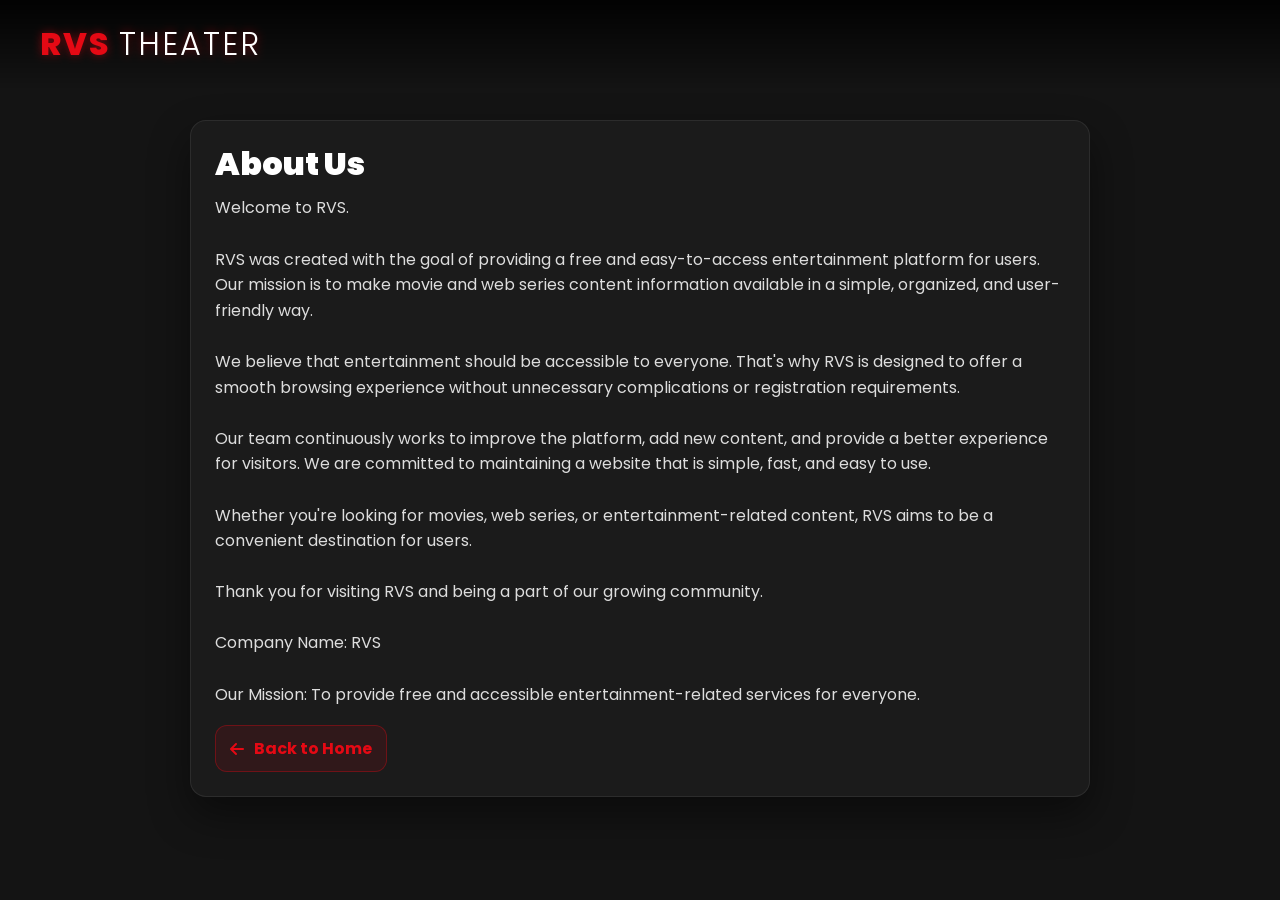
<file: about-us.html>
<!DOCTYPE html>
<html lang="en">
<head>
  <meta charset="UTF-8" />
  <meta name="viewport" content="width=device-width, initial-scale=1.0" />
  <title>About Us - RVS Theater</title>

  <!-- FontAwesome for Icons -->
  <link rel="stylesheet" href="https://cdnjs.cloudflare.com/ajax/libs/font-awesome/6.4.0/css/all.min.css">
  <!-- Google Fonts -->
  <link href="https://fonts.googleapis.com/css2?family=Poppins:wght@300;600;800&display=swap" rel="stylesheet">

  <link rel="stylesheet" href="style.css">

  <script async src="https://pagead2.googlesyndication.com/pagead/js/adsbygoogle.js?client=ca-pub-4698205344328039" crossorigin="anonymous"></script>

  <style>
    .about-page{
      width: 90%;
      max-width: 900px;
      margin: 120px auto 60px;
      padding: 24px;
      background: rgba(255,255,255,0.03);
      border: 1px solid rgba(255,255,255,0.08);
      border-radius: 16px;
      box-shadow: 0 18px 40px rgba(0,0,0,0.45);
      color: #fff;
    }
    .about-page h1{
      font-size: 2rem;
      line-height: 1.2;
      margin: 0 0 12px;
      font-weight: 900;
    }
    .about-page pre{
      white-space: pre-wrap;
      word-wrap: break-word;
      font-family: inherit;
      font-size: 1rem;
      line-height: 1.6;
      color: #ddd;
      margin: 0;
    }
    .about-back{
      margin-top: 18px;
      display: inline-flex;
      gap: 10px;
      align-items: center;
      padding: 10px 14px;
      border-radius: 12px;
      background: rgba(229, 9, 20, 0.1);
      border: 1px solid rgba(229, 9, 20, 0.35);
      color: var(--primary);
      text-decoration: none;
      font-weight: 700;
    }
  </style>
</head>
<body>
  <header>
    <div class="brand">RVS <span>Theater</span></div>
  </header>

  <main class="about-page" aria-live="polite">
    <h1>About Us</h1>
    <pre>Welcome to RVS.

RVS was created with the goal of providing a free and easy-to-access entertainment platform for users. Our mission is to make movie and web series content information available in a simple, organized, and user-friendly way.

We believe that entertainment should be accessible to everyone. That's why RVS is designed to offer a smooth browsing experience without unnecessary complications or registration requirements.

Our team continuously works to improve the platform, add new content, and provide a better experience for visitors. We are committed to maintaining a website that is simple, fast, and easy to use.

Whether you're looking for movies, web series, or entertainment-related content, RVS aims to be a convenient destination for users.

Thank you for visiting RVS and being a part of our growing community.

Company Name: RVS

Our Mission: To provide free and accessible entertainment-related services for everyone.</pre>

    <a class="about-back" href="index.html">
      <i class="fas fa-arrow-left" aria-hidden="true"></i>
      Back to Home
    </a>
  </main>

  <script>
  atOptions = {
    'key' : '957ea7800615c23ebdbcd26f469ce857',
    'format' : 'iframe',
    'height' : 90,
    'width' : 728,
    'params' : {}
  };
</script>
<script src="https://www.highperformanceformat.com/957ea7800615c23ebdbcd26f469ce857/invoke.js"></script>
  <script src="https://pl29725440.effectivecpmnetwork.com/5c/d1/eb/5cd1eb76dc740b554dbc15cb392d6014.js"></script>
</body>
</html>
</file>
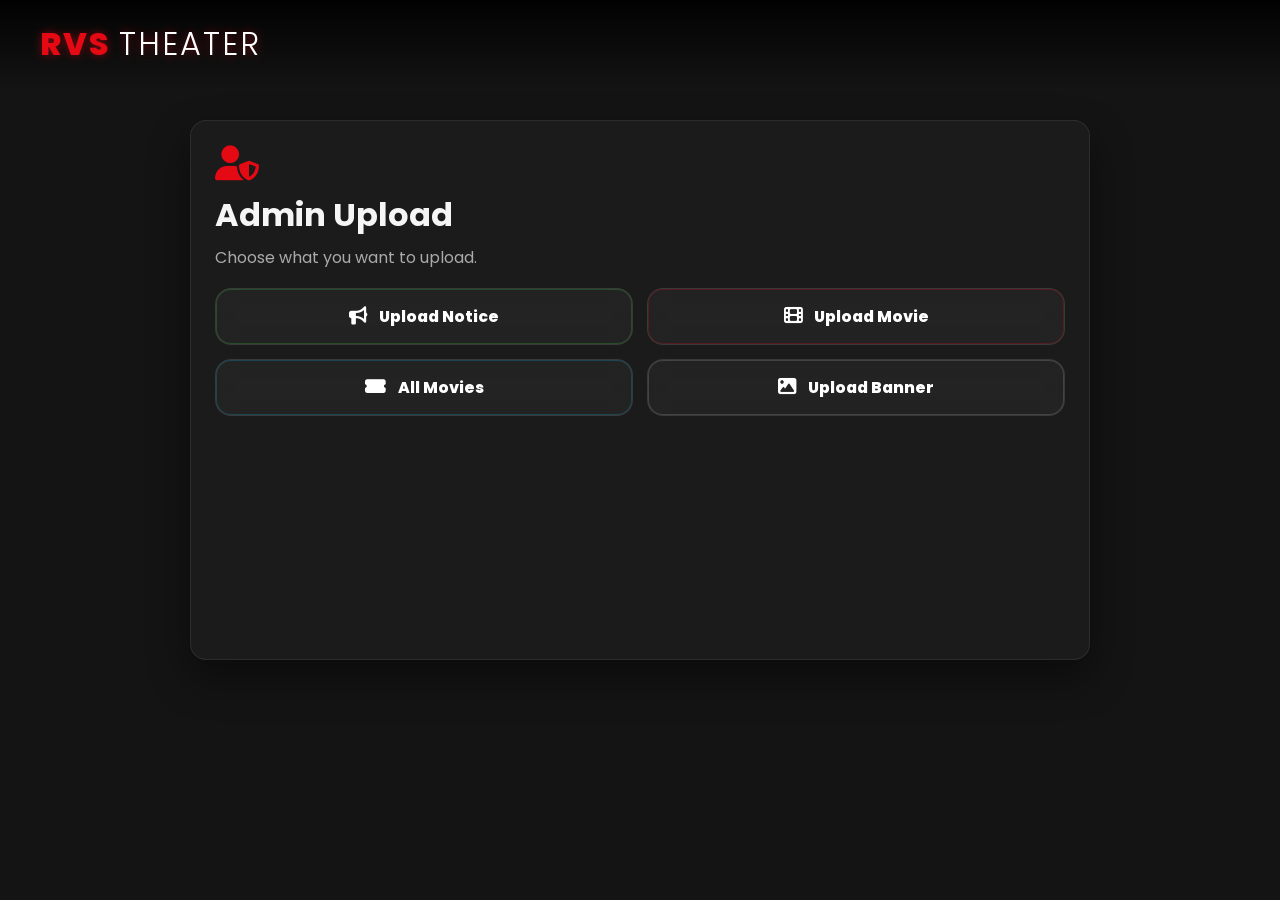
<file: admin.html>
<!DOCTYPE html>
<html lang="en">
<head>
    <meta charset="UTF-8">
    <meta name="viewport" content="width=device-width, initial-scale=1.0">
    <title>Admin - RVS Theater</title>

    <!-- FontAwesome for Icons -->
    <link rel="stylesheet" href="https://cdnjs.cloudflare.com/ajax/libs/font-awesome/6.4.0/css/all.min.css">
    <!-- Google Fonts -->
    <link href="https://fonts.googleapis.com/css2?family=Poppins:wght@300;600;800&display=swap" rel="stylesheet">

    <link rel="stylesheet" href="style.css">

        <style>
            /* Page-specific tweaks so we don't have to change global CSS */
            .admin-actions{
                display:grid;
                grid-template-columns: repeat(2, minmax(0, 1fr));
                gap:14px;
                margin-top: 10px;
            }
            .admin-action-btn{
                width:100%;
                background: rgba(255,255,255,0.04);
                border: 1px solid rgba(255,255,255,0.10);
                color: #fff;
                border-radius: 16px;
                padding: 16px 12px;
                font-weight: 800;
                cursor: pointer;
                transition: transform 0.18s ease, box-shadow 0.18s ease, border-color 0.18s ease, background 0.18s ease;
                display:flex;
                align-items:center;
                justify-content:center;
                gap: 12px;
                backdrop-filter: blur(10px);
            }

        .admin-action-btn i{
            font-size: 1.15rem;
        }
        .admin-action-btn span{
            font-size: 0.98rem;
            white-space: nowrap;
        }
        .admin-action-btn:hover{
            transform: translateY(-2px);
            background: rgba(229, 9, 20, 0.12);
            border-color: rgba(229, 9, 20, 0.45);
            box-shadow: 0 18px 40px rgba(0,0,0,0.35);
        }
        .admin-action-btn:active{
            transform: translateY(-1px) scale(0.99);
        }
        
        .admin-action-notice{
            box-shadow: inset 0 0 0 1px rgba(50,205,50,0.25);
        }
        .admin-action-notice:hover{
            background: rgba(50,205,50,0.12);
            border-color: rgba(50,205,50,0.45);
        }
        
        .admin-action-movie{
            box-shadow: inset 0 0 0 1px rgba(229,9,20,0.25);
        }
        .admin-action-upcoming{
            box-shadow: inset 0 0 0 1px rgba(255,215,0,0.25);
        }
        .admin-action-upcoming:hover{
            background: rgba(255,215,0,0.12);
            border-color: rgba(255,215,0,0.45);
            color: #fff;
        }
        .admin-action-all{
            box-shadow: inset 0 0 0 1px rgba(0,191,255,0.22);
        }
        .admin-action-all:hover{
            background: rgba(0,191,255,0.12);
            border-color: rgba(0,191,255,0.45);
            color: #fff;
        }
        .admin-action-banner{
            box-shadow: inset 0 0 0 1px rgba(255,255,255,0.14);
        }

        .admin-action-btn:hover{
            background: rgba(229, 9, 20, 0.16);
            box-shadow: 0 18px 40px rgba(0,0,0,0.35);
            transform: translateY(-2px);
        }
        @media (max-width: 520px){
            .admin-actions{grid-template-columns: 1fr;}
        }

        .admin-page {
            width: 90%;
            max-width: 900px;
            margin: 120px auto 60px;
            padding: 24px;
            background: rgba(255,255,255,0.03);
            border: 1px solid rgba(255,255,255,0.08);
            border-radius: 16px;
            box-shadow: 0 18px 40px rgba(0,0,0,0.45);
        }
        .admin-header {
            display: flex;
            gap: 14px;
            align-items: center;
            margin-bottom: 16px;
        }
        .admin-header i {
            font-size: 2.2rem;
            color: var(--primary);
        }
        .admin-page h1 {
            font-size: 2rem;
            line-height: 1.2;
        }
        .admin-page p {
            color: #aaa;
            font-size: 1rem;
            line-height: 1.6;
            margin: 10px 0 0;
        }
        .admin-back {
            margin-top: 18px;
            display: inline-flex;
            gap: 10px;
            align-items: center;
            padding: 10px 14px;
            border-radius: 12px;
            background: rgba(229, 9, 20, 0.1);
            border: 1px solid rgba(229, 9, 20, 0.35);
            color: var(--primary);
            text-decoration: none;
            font-weight: 700;
        }
        .admin-back i { color: var(--primary); }
    </style>

    <script async src="https://pagead2.googlesyndication.com/pagead/js/adsbygoogle.js?client=ca-pub-4698205344328039" crossorigin="anonymous"></script>

</head>
<body>
    <header>
        <div class="brand">RVS <span>Theater</span></div>
    </header>

    <main class="admin-page">
        <div class="admin-header">
            <i class="fas fa-user-shield" aria-hidden="true"></i>
        </div>

        <h1 style="margin: 6px 0 4px;">Admin Upload</h1>
        <p style="margin-bottom: 18px;">Choose what you want to upload.</p>

        <div class="admin-actions" aria-label="Admin actions">
            <button type="button" class="admin-action-btn admin-action-notice" onclick="window.location.href='notice-upload.html'">
                <i class="fas fa-bullhorn" aria-hidden="true"></i>
                <span>Upload Notice</span>
            </button>

            <button type="button" class="admin-action-btn admin-action-movie" onclick="alert('upload movie')">
                <i class="fas fa-film" aria-hidden="true"></i>
                <span>Upload Movie</span>
            </button>

            <button type="button" class="admin-action-btn admin-action-all" onclick="window.location.href='all-movies.html'">
                <i class="fas fa-ticket-alt" aria-hidden="true"></i>
                <span>All Movies</span>
            </button>

            <button type="button" class="admin-action-btn admin-action-banner" onclick="window.location.href='banner-upload.html'">
                <i class="fas fa-image" aria-hidden="true"></i>
                <span>Upload Banner</span>
            </button>
        </div>



    </main>


</body>
</html>
</file>
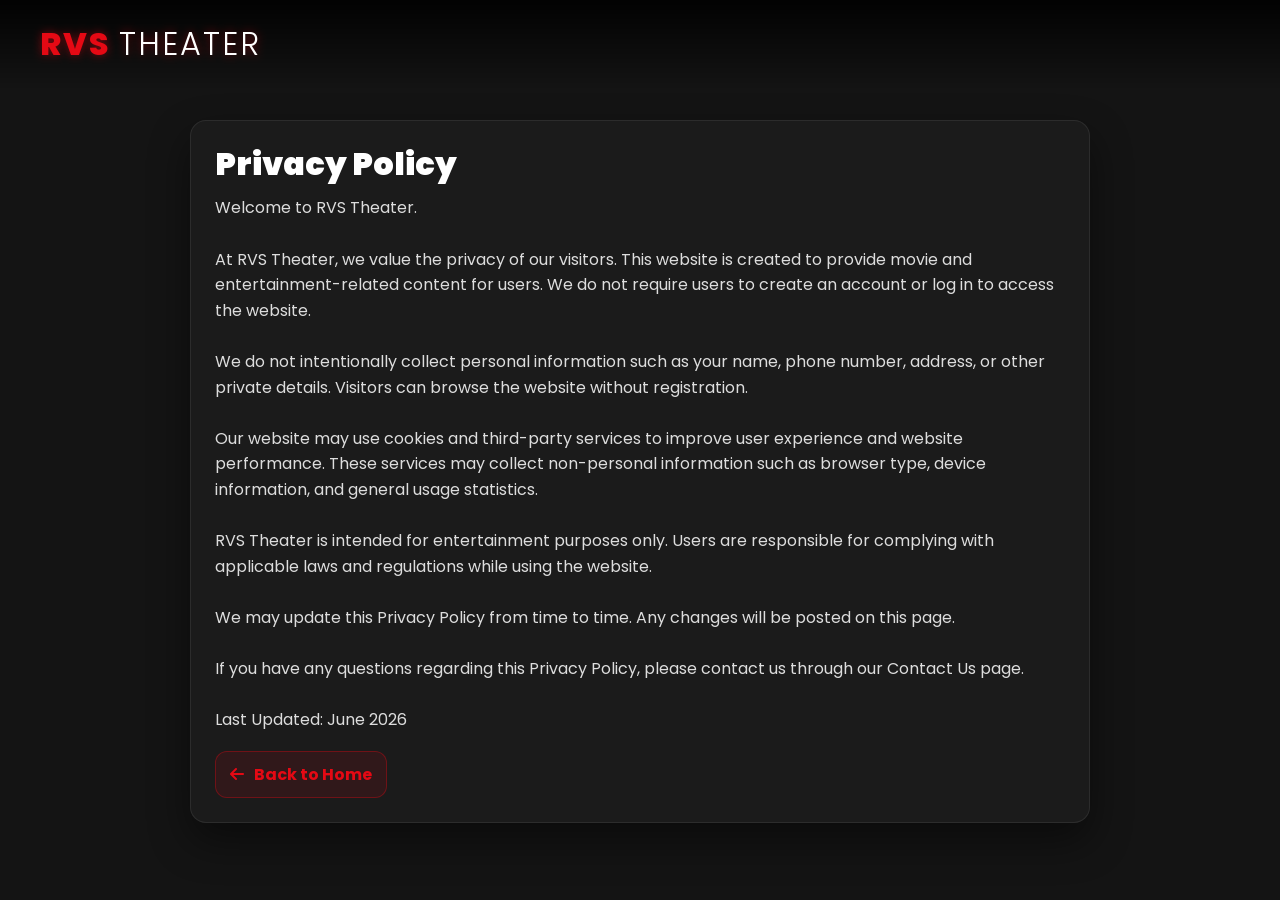
<file: Privacy-Policy.html>
<!DOCTYPE html>
<html lang="en">
<head>
  <meta charset="UTF-8" />
  <meta name="viewport" content="width=device-width, initial-scale=1.0" />
  <title>Privacy Policy - RVS Theater</title>

  <!-- FontAwesome for Icons -->
  <link rel="stylesheet" href="https://cdnjs.cloudflare.com/ajax/libs/font-awesome/6.4.0/css/all.min.css">
  <!-- Google Fonts -->
  <link href="https://fonts.googleapis.com/css2?family=Poppins:wght@300;600;800&display=swap" rel="stylesheet">

  <link rel="stylesheet" href="style.css">

  <script async src="https://pagead2.googlesyndication.com/pagead/js/adsbygoogle.js?client=ca-pub-4698205344328039" crossorigin="anonymous"></script>

  <style>
    .policy-page{
      width: 90%;
      max-width: 900px;
      margin: 120px auto 60px;
      padding: 24px;
      background: rgba(255,255,255,0.03);
      border: 1px solid rgba(255,255,255,0.08);
      border-radius: 16px;
      box-shadow: 0 18px 40px rgba(0,0,0,0.45);
      color: #fff;
    }
    .policy-page h1{
      font-size: 2rem;
      line-height: 1.2;
      margin: 0 0 12px;
      font-weight: 900;
    }
    .policy-page pre{
      white-space: pre-wrap;
      word-wrap: break-word;
      font-family: inherit;
      font-size: 1rem;
      line-height: 1.6;
      color: #ddd;
      margin: 0;
    }
    .policy-back{
      margin-top: 18px;
      display: inline-flex;
      gap: 10px;
      align-items: center;
      padding: 10px 14px;
      border-radius: 12px;
      background: rgba(229, 9, 20, 0.1);
      border: 1px solid rgba(229, 9, 20, 0.35);
      color: var(--primary);
      text-decoration: none;
      font-weight: 700;
    }
  </style>
</head>
<body>
  <header>
    <div class="brand">RVS <span>Theater</span></div>
  </header>

  <main class="policy-page" aria-live="polite">
    <h1>Privacy Policy</h1>
    <pre>Welcome to RVS Theater.

At RVS Theater, we value the privacy of our visitors. This website is created to provide movie and entertainment-related content for users. We do not require users to create an account or log in to access the website.

We do not intentionally collect personal information such as your name, phone number, address, or other private details. Visitors can browse the website without registration.

Our website may use cookies and third-party services to improve user experience and website performance. These services may collect non-personal information such as browser type, device information, and general usage statistics.

RVS Theater is intended for entertainment purposes only. Users are responsible for complying with applicable laws and regulations while using the website.

We may update this Privacy Policy from time to time. Any changes will be posted on this page.

If you have any questions regarding this Privacy Policy, please contact us through our Contact Us page.

Last Updated: June 2026</pre>

    <a class="policy-back" href="index.html">
      <i class="fas fa-arrow-left" aria-hidden="true"></i>
      Back to Home
    </a>
  </main>

  <script src="https://pl29725440.effectivecpmnetwork.com/5c/d1/eb/5cd1eb76dc740b554dbc15cb392d6014.js"></script>
</body>
</html>
</file>
<file: style.css>
:root {
    --primary: #e50914; /* Cinema Red */
    --dark: #141414;
    --light: #f5f5f5;
    --gray: #333;
}

* {
    margin: 0;
    padding: 0;
    box-sizing: border-box;
    font-family: 'Poppins', sans-serif;
}

body {
    background-color: var(--dark);
    color: var(--light);
    display: flex;
    flex-direction: column;
    align-items: center;
    min-height: 100vh;
    overflow-x: hidden;
}

/* Header Styling */
header {
    width: 100%;
    padding: 20px 40px;
    display: flex;
    justify-content: space-between;
    align-items: center;
    background: linear-gradient(to bottom, rgba(0,0,0,0.9), transparent);
    position: fixed;
    top: 0;
    z-index: 200;
}


.brand {
    font-size: 2rem;
    font-weight: 800;
    letter-spacing: 2px;
    color: var(--primary);
    text-transform: uppercase;
    text-shadow: 0 0 10px rgba(229, 9, 20, 0.5);
}

.brand span {
    color: white;
    font-weight: 300;
}

/* Navigation Bar */
.bottom-links {
    position: fixed;
    left: 16px;
    bottom: 110px;
    z-index: 101;
}

/* place links alongside the left edge of the bottom nav pill */
.nav-container .bottom-links {
    left: -500px;
    bottom: 1px;
    top: auto;
}

/* render as a left-side little column near the nav */
.nav-container .bottom-links .footer-link {
    display: block;
    margin: 0;
    width: max-content;
}

.footer-links {
    display: flex;
    flex-direction: column;
    gap: 8px;
}

.footer-link {
    color: rgba(245,245,245,0.85);
    font-size: 0.85rem;
    font-weight: 700;
    text-decoration: none;
    padding: 8px 10px;
    border-radius: 12px;
    background: rgba(20, 20, 20, 0.75);
    border: 1px solid rgba(255,255,255,0.08);
    backdrop-filter: blur(10px);
}

.footer-link:hover {
    color: var(--primary);
    border-color: rgba(229, 9, 20, 0.35);
}

.nav-container {
    position: fixed;
    bottom: 20px;
    background: rgba(20, 20, 20, 0.95);
    border: 1px solid #333;
    border-radius: 50px;
    padding: 10px 20px;
    display: flex;
    gap: 15px;
    box-shadow: 0 10px 30px rgba(0,0,0,0.8);
    backdrop-filter: blur(10px);
    z-index: 100;
}

.nav-btn {
    background: transparent;
    border: none;
    color: #888;
    display: flex;
    flex-direction: column;
    align-items: center;
    cursor: pointer;
    padding: 10px 15px;
    border-radius: 30px;
    transition: all 0.3s cubic-bezier(0.175, 0.885, 0.32, 1.275);
    position: relative;
    overflow: hidden;
    min-width: 70px;
}

.nav-btn i {
    font-size: 1.4rem;
    margin-bottom: 5px;
    transition: transform 0.2s;
}

.nav-btn span {
    font-size: 0.7rem;
    font-weight: 600;
}

/* Button Click Animation */
.nav-btn:active {
    transform: scale(0.9);
}

.nav-btn.active {
    color: var(--primary);
    background: rgba(229, 9, 20, 0.1);
}

.nav-btn.active i {
    transform: scale(1.2);
    text-shadow: 0 0 15px var(--primary);
}

/* Main Content Area */
main {
    margin-top: 100px;
    margin-bottom: 100px;
    width: 90%;
    max-width: 800px;
    position: relative;
    min-height: 60vh;
    height: auto;
    overflow: visible;
}

/* Avoid clipping of fixed header content on small screens */
html, body {
    height: 100%;
}






.section {
    /* Avoid absolute/height-based stacking that can clip movie cards during scroll. */
    position: static;
    width: 100%;
    opacity: 0;
    visibility: hidden;
    transform: none;
    transition: all 0.4s ease-in-out;
    display: flex;
    flex-direction: column;
    justify-content: flex-start;
    align-items: center;
    text-align: center;
    min-height: 0;
    padding: 0;
    margin: 0;
}



.section.active {
    opacity: 1;
    visibility: visible;
    transform: translateY(0);
}


.section h2 {
    font-size: 3rem;
    margin-bottom: 20px;
}

.section p {
    color: #aaa;
    font-size: 1.2rem;
    max-width: 600px;
    line-height: 1.6;
}

.icon-large {
    font-size: 5rem;
    color: #333;
    margin-bottom: 30px;
}

/* Specific styling for each section */
#home .icon-large { color: var(--primary); }
#movies .icon-large { color: #ffd700; }
#tv .icon-large { color: #00bfff; }
#upcoming .icon-large { color: #ff4500; }
#notice .icon-large { color: #32cd32; }

/* Movies cards */
.movies-grid {
    width: 100%;
    max-width: 900px;
    display: grid;
    grid-template-columns: repeat(auto-fit, minmax(210px, 1fr));
    gap: 18px;
    padding: 10px 0 110px; /* safe bottom space so cards aren't hidden behind fixed bottom nav */
    justify-items: center;
    overflow: visible;
    align-content: start;
    min-height: 0;
}



.movie-card {
    width: 100%;
    max-width: 240px;
    background: rgba(255,255,255,0.04);
    border: 1px solid rgba(255,255,255,0.08);
    border-radius: 14px;
    overflow: hidden;
    cursor: pointer;
    transition: transform 0.18s ease, box-shadow 0.18s ease, border-color 0.18s ease;
    box-shadow: 0 10px 25px rgba(0,0,0,0.35);
}

.movie-card:focus-visible {
    outline: 3px solid rgba(229, 9, 20, 0.6);
    outline-offset: 2px;
}

.movie-card:hover {
    transform: translateY(-4px);
    border-color: rgba(229, 9, 20, 0.35);
    box-shadow: 0 18px 40px rgba(0,0,0,0.55);
}

.movie-poster {
    width: 100%;
    height: 140px;
    background: rgba(0,0,0,0.25);
    object-fit: cover;
    display: block;
}

.movie-card-body {
    padding: 12px 12px 14px;
    text-align: left;
}

.movie-title {
    font-weight: 800;
    font-size: 1rem;
    margin-bottom: 6px;
    color: #fff;
}

.movie-desc {
    font-size: 0.85rem;
    color: #aaa;
    line-height: 1.35;
    margin-bottom: 8px;
    display: -webkit-box;
    -webkit-line-clamp: 3;
    -webkit-box-orient: vertical;
    overflow: hidden;
}

.movie-meta {
    font-size: 0.78rem;
    color: #ddd;
    display: flex;
    justify-content: space-between;
    align-items: center;
    gap: 10px;
}

.movie-tag {
    color: var(--primary);
    font-weight: 700;
}

/* Notices cards (Notice Board only) */
.notice-card {
    width: 100%;
    max-width: 240px;
    background: rgba(255,255,255,0.04);
    border: 1px solid rgba(255,255,255,0.08);
    border-radius: 14px;
    overflow: hidden;
    cursor: pointer;
    transition: transform 0.18s ease, box-shadow 0.18s ease, border-color 0.18s ease;
    box-shadow: 0 10px 25px rgba(0,0,0,0.35);
    position: relative;
}

.notice-card:focus-visible {
    outline: 3px solid rgba(50, 205, 50, 0.6);
    outline-offset: 2px;
}

.notice-card:hover {
    transform: translateY(-4px);
    border-color: rgba(50, 205, 50, 0.35);
    box-shadow: 0 18px 40px rgba(0,0,0,0.55);
}

.notice-poster {
    width: 100%;
    height: 140px;
    background: rgba(0,0,0,0.25);
    object-fit: cover;
    display: block;
}

.notice-card-body {
    padding: 12px 12px 14px;
    text-align: left;
}

.notice-title {
    font-weight: 800;
    font-size: 1rem;
    margin-bottom: 6px;
    color: #fff;
}

.notice-desc {
    font-size: 0.85rem;
    color: #aaa;
    line-height: 1.35;
    margin-bottom: 8px;
    display: -webkit-box;
    -webkit-line-clamp: 3;
    -webkit-box-orient: vertical;
    overflow: hidden;
}

.notice-meta {
    font-size: 0.78rem;
    color: #ddd;
    display: flex;
    justify-content: space-between;
    align-items: center;
    gap: 10px;
}

.notice-meta-item {
    color: #ddd;
    font-weight: 700;
}

.notice-meta-badge {
    font-weight: 900;
    color: #fff;
}

/* Corner ribbon badge (prominent) */
.notice-ribbon {
    position: absolute;
    top: 10px;
    right: 10px;
    z-index: 2;
    padding: 8px 10px;
    border-radius: 12px;
    font-weight: 900;
    font-size: 0.8rem;
    letter-spacing: 0.2px;
    color: #fff;
    box-shadow: 0 12px 25px rgba(0,0,0,0.45);
    transform: rotate(0deg);
    border: 1px solid rgba(255,255,255,0.14);
}

.notice-ribbon.watch {
    background: rgba(229, 9, 20, 0.85);
}

.notice-ribbon.must {
    background: rgba(255, 215, 0, 0.9);
    color: #141414;
}

/* Movies search (Movies section only) */
.header-movies-search {
    display: flex;
    gap: 10px;
    align-items: center;
    background: rgba(20, 20, 20, 0.35);
    border: 1px solid rgba(255,255,255,0.10);
    border-radius: 16px;
    padding: 10px 12px;
    max-width: 520px;
    width: min(520px, 48vw);
}

.header-movies-search input[type="search"] {
    width: 100%;
    min-width: 120px;
    border-radius: 12px;
    border: 1px solid rgba(255,255,255,0.12);
    background: rgba(255,255,255,0.04);
    color: var(--light);
    outline: none;
    padding: 10px 12px;
    font-size: 0.95rem;
}

.header-movies-search input[type="search"]:focus {
    border-color: rgba(229, 9, 20, 0.55);
    box-shadow: 0 0 0 3px rgba(229, 9, 20, 0.18);
}

.header-movies-search #movies-clear-btn {
    width: 38px;
    height: 38px;
    border-radius: 12px;
    flex: 0 0 auto;
}

@media (max-width: 720px) {
    header {
        padding: 14px 14px;
        align-items: flex-start;
        gap: 10px;
    }

    .header-movies-search {
        width: 100%;
        max-width: 100%;
        padding: 8px 10px;
        border-radius: 14px;
    }

    .header-movies-search input[type="search"] {
        min-width: 0;
        font-size: 0.9rem;
        padding: 9px 10px;
    }

    header .brand {
        font-size: 1.3rem;
        line-height: 1.1;
    }
}

/* Keep original movies-search block for layout compatibility */
.movies-search {
    width: 100%;
    max-width: 420px;
    margin: 8px auto 6px;
    display: flex;
    gap: 10px;
    align-items: center;
}


.movies-search input[type="search"] {
    flex: 1;
    width: 100%;
    padding: 12px 14px;
    border-radius: 14px;
    border: 1px solid rgba(255,255,255,0.12);
    background: rgba(255,255,255,0.04);
    color: var(--light);
    outline: none;
    font-size: 0.95rem;
}

.movies-search input[type="search"]:focus {
    border-color: rgba(229, 9, 20, 0.55);
    box-shadow: 0 0 0 3px rgba(229, 9, 20, 0.18);
}

#movies-clear-btn {
    width: 42px;
    height: 42px;
    border-radius: 14px;
    border: 1px solid rgba(255,255,255,0.12);
    background: rgba(229, 9, 20, 0.12);
    color: var(--primary);
    cursor: pointer;
    display: inline-flex;
    align-items: center;
    justify-content: center;
    transition: transform 0.15s ease, background 0.15s ease, box-shadow 0.15s ease;
}

#movies-clear-btn:hover {
    background: rgba(229, 9, 20, 0.20);
    box-shadow: 0 18px 40px rgba(0,0,0,0.35);
    transform: translateY(-1px);
}

#movies-clear-btn:active {
    transform: scale(0.97);
}

/* Hero banner */
.hero-banner {
    width: 100%;

    /* Cinematic widescreen like Netflix hero: ~21:9 */
    aspect-ratio: 21 / 9;
    margin-top: 0;
    border-radius: 18px; /* inside screen corners */
    overflow: hidden;
    border: 1px solid rgba(229, 9, 20, 0.35);
    background: rgba(0,0,0,0.35);
    box-shadow: 0 30px 90px rgba(0,0,0,0.65), 0 0 0 1px rgba(229, 9, 20, 0.15);
    display: flex;
    gap: 0;
    padding: 0;
}





.hero-poster-wrap {
    flex: 0 0 58%;
    height: 100%;
    position: relative;
    background: rgba(0,0,0,0.25);
    filter: saturate(1.05);
    overflow: hidden;
}

.hero-poster {
    width: 100%;
    height: 100%;
    object-fit: cover;
    object-position: center;
    display: block;
}


.hero-content {
    flex: 1;
    padding: 18px 18px;
    display: flex;
    flex-direction: column;
    justify-content: center;
    text-align: left;
    gap: 12px;
}

.hero-title {
    font-weight: 900;
    font-size: 1.7rem;
    color: #fff;
}

.hero-desc {
    color: #aaa;
    font-size: 1rem;
    line-height: 1.45;
    max-width: 440px;
    display: -webkit-box;
    -webkit-line-clamp: 3;
    -webkit-box-orient: vertical;
    overflow: hidden;
}

.hero-watch-btn {
    display: inline-flex;
    gap: 10px;
    align-items: center;
    justify-content: center;
    width: fit-content;
    background: rgba(229, 9, 20, 0.18);
    border: 1px solid rgba(229, 9, 20, 0.55);
    color: var(--primary);
    border-radius: 14px;
    padding: 12px 16px;
    font-weight: 900;
    cursor: pointer;
    transition: transform 0.15s ease, box-shadow 0.15s ease, background 0.15s ease;
}

.hero-watch-btn:hover {
    background: rgba(229, 9, 20, 0.26);
    box-shadow: 0 18px 40px rgba(0,0,0,0.35);
    transform: translateY(-1px);
}

.hero-watch-btn:active {
    transform: scale(0.98);
}

@media (max-width: 720px) {
    .hero-banner {
        flex-direction: column;
    }
    .hero-poster-wrap {
        flex: none;
        width: 100%;
        min-height: 190px;
        height: auto;
    }
    .hero-poster {
        height: auto;
        max-height: none;
    }


    .hero-content {
        text-align: center;
        align-items: center;
    }
    .hero-desc {
        max-width: 100%;
    }
}

@media (max-width: 720px) {
    .nav-container {
        bottom: 16px;
        padding: 10px 14px;
        gap: 10px;
    }

    .nav-btn {
        min-width: 58px;
        padding: 8px 10px;
    }

    .nav-btn i {
        font-size: 1.25rem;
    }

    .bottom-links {
        bottom: 96px !important;
        left: 10px !important;
        position: fixed;
    }

    main {
        margin-top: 86px;
        margin-bottom: 110px;
    }

    .movies-grid {
        grid-template-columns: repeat(auto-fit, minmax(160px, 1fr));
        gap: 14px;
        padding: 8px 0;
    }
}

@media (max-width: 520px) {
    .movie-card { max-width: 100%; }
    .movie-poster { height: 130px; }
    .movies-search { max-width: 100%; }
    .movies-search input[type="search"] { font-size: 0.9rem; }

    .section h2 {
        font-size: 2rem;
    }

    .hero-title {
        font-size: 1.35rem;
    }

    .movies-grid {
        grid-template-columns: repeat(auto-fit, minmax(140px, 1fr));
        gap: 12px;
    }
}
</file>
